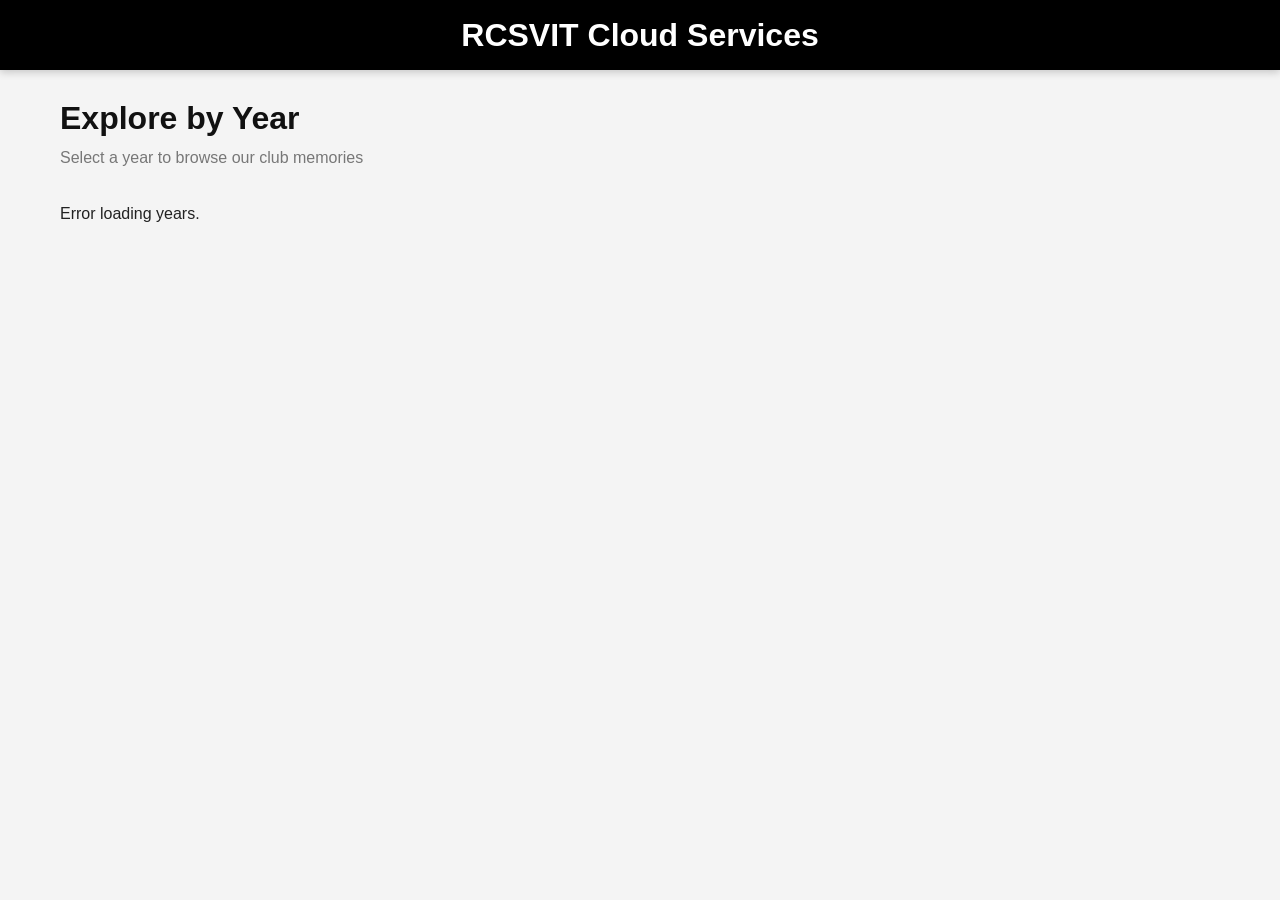
<file: index.html>
<!DOCTYPE html>
<html lang="en">
<head>
    <meta charset="UTF-8">
    <meta name="viewport" content="width=device-width, initial-scale=1.0">
    <title>RCSVIT Cloud Services</title>
    <link rel="stylesheet" href="css/styles.css">
    <link rel="manifest" href="manifest.json">
    <meta name="theme-color" content="#000000">
    <!-- iOS PWA support -->
    <meta name="apple-mobile-web-app-capable" content="yes">
    <meta name="apple-mobile-web-app-status-bar-style" content="black">
    <meta name="apple-mobile-web-app-title" content="RCSVIT">
    <style>
      #pwa-banner {
        display: none;
        position: fixed;
        bottom: 0;
        left: 0;
        right: 0;
        background: #1a1a2e;
        color: #fff;
        padding: 16px 20px;
        z-index: 9999;
        align-items: center;
        justify-content: space-between;
        box-shadow: 0 -2px 16px rgba(0,0,0,0.4);
        gap: 16px;
        font-family: inherit;
        border-top: 1px solid #2d2d4e;
      }
      #pwa-banner.visible { display: flex; }
      #pwa-banner .pwa-text strong { font-size: 15px; }
      #pwa-banner .pwa-text small { color: #aaa; font-size: 12px; }
      #pwa-banner .pwa-actions { display: flex; gap: 10px; flex-shrink: 0; }
      #pwa-install-btn {
        background: #4f8ef7;
        color: #fff;
        border: none;
        padding: 10px 18px;
        border-radius: 8px;
        cursor: pointer;
        font-size: 14px;
        font-weight: 600;
        white-space: nowrap;
      }
      #pwa-install-btn:hover { background: #3a7de0; }
      #pwa-dismiss-btn {
        background: transparent;
        color: #aaa;
        border: 1px solid #444;
        padding: 10px 14px;
        border-radius: 8px;
        cursor: pointer;
        font-size: 14px;
        white-space: nowrap;
      }
      #pwa-dismiss-btn:hover { border-color: #888; color: #ccc; }
    </style>
</head>
<body>
    <header class="site-header">
        <span class="site-title">RCSVIT Cloud Services</span>
    </header>
    <main class="main-container">
        <section class="page-header">
            <h1 class="page-title">Explore by Year</h1>
            <p class="page-subtitle">Select a year to browse our club memories</p>
        </section>
        <div id="year-grid" class="gallery-grid">
            <p>Loading years…</p>
        </div>
    </main>

    <!-- PWA Install Banner -->
    <div id="pwa-banner" role="banner" aria-label="Install app prompt">
      <div class="pwa-text">
        <strong>Install RCSVIT Cloud</strong><br>
        <small>Add to your home screen for the full app experience</small>
      </div>
      <div class="pwa-actions">
        <button id="pwa-install-btn">Install</button>
        <button id="pwa-dismiss-btn">Not now</button>
      </div>
    </div>

    <script type="module" src="js/gallery.js"></script>

    <script>
      // ── GitHub Pages 404 redirect restore ───────────────────────────────
      // (404.html saves the path, we clean it up here)
      sessionStorage.removeItem('gh-redirect-path');

      // ── Service Worker registration ──────────────────────────────────────
      if ('serviceWorker' in navigator) {
        window.addEventListener('load', () => {
          navigator.serviceWorker.register('/RCSVITCloud/sw.js', {
            scope: '/RCSVITCloud/'
          });
        });
      }

      // ── PWA Install prompt ───────────────────────────────────────────────
      (() => {
        const banner      = document.getElementById('pwa-banner');
        const installBtn  = document.getElementById('pwa-install-btn');
        const dismissBtn  = document.getElementById('pwa-dismiss-btn');
        let deferredPrompt = null;

        const isStandalone = () =>
          window.navigator.standalone === true ||
          window.matchMedia('(display-mode: standalone)').matches;

        const wasDismissed = () =>
          localStorage.getItem('pwa-install-dismissed') === '1';

        // Capture the browser's install prompt
        window.addEventListener('beforeinstallprompt', (e) => {
          e.preventDefault();
          deferredPrompt = e;

          // Only show if: not already installed, and user hasn't dismissed
          if (!isStandalone() && !wasDismissed()) {
            banner.classList.add('visible');
          }
        });

        // User clicks Install
        installBtn.addEventListener('click', async () => {
          if (!deferredPrompt) return;
          deferredPrompt.prompt();
          const { outcome } = await deferredPrompt.userChoice;
          if (outcome === 'accepted') {
            banner.classList.remove('visible');
          }
          deferredPrompt = null;
        });

        // User dismisses — remember for this browser
        dismissBtn.addEventListener('click', () => {
          banner.classList.remove('visible');
          localStorage.setItem('pwa-install-dismissed', '1');
        });

        // Auto-hide once installed (e.g. from browser's own prompt)
        window.addEventListener('appinstalled', () => {
          banner.classList.remove('visible');
          deferredPrompt = null;
        });
      })();
    </script>
</body>
</html>
</file>
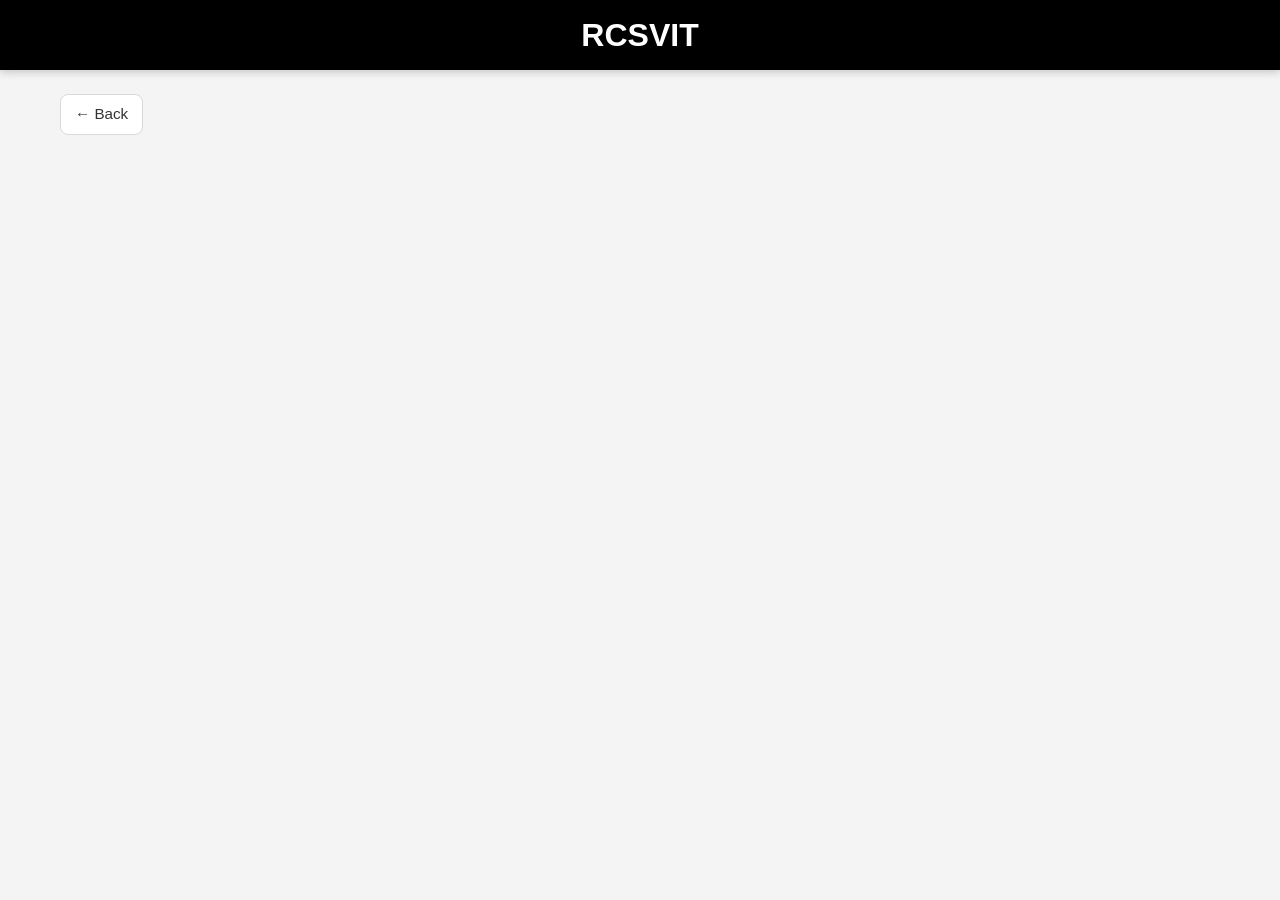
<file: detail.html>
<!DOCTYPE html>
<html lang="en">
<head>
    <meta charset="UTF-8">
    <meta name="viewport" content="width=device-width, initial-scale=1.0">
    <title>Media Detail – RCSVIT</title>
    <link rel="stylesheet" href="css/styles.css">
</head>
<body>
    <header class="site-header">
        <span class="site-title">RCSVIT </span>
    </header>
    <main class="main-container">
        <a href="gallery.html" class="back-btn" id="backLink">← Back</a>
        <div id="detail-container"></div>
    </main>
    <script type="module" src="js/gallery.js"></script>
</body>
</html>
</file>
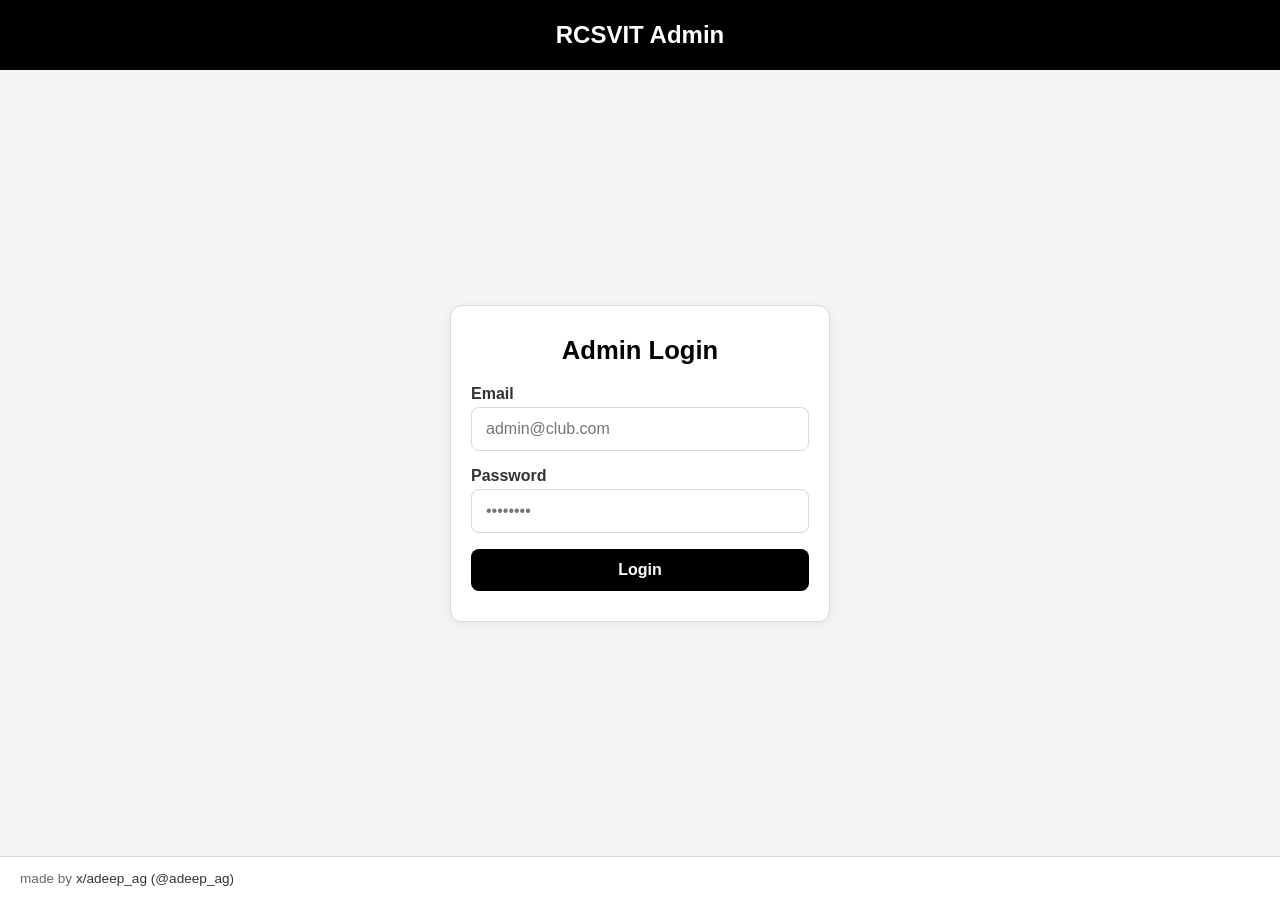
<file: admin/login.html>
<!DOCTYPE html>
<html lang="en">
<head>
    <meta charset="UTF-8">
    <meta name="viewport" content="width=device-width, initial-scale=1.0">
    <title>Admin Login – RCSVIT</title>
    <style>
        * { margin:0; padding:0; box-sizing:border-box; }
        body {
            font-family: Arial, Helvetica, sans-serif;
            background: #f4f4f4;
            display: flex;
            flex-direction: column;
            min-height: 100vh;
        }
        .site-header {
            background: #000;
            height: 70px;
            display: flex;
            align-items: center;
            justify-content: center;
            color: #fff;
            font-size: 24px;
            font-weight: bold;
            position: sticky;
            top:0;
            z-index: 100;
        }
        .login-container {
            flex: 1;
            display: flex;
            align-items: center;
            justify-content: center;
            padding: 20px;
        }
        .login-card {
            background: #fff;
            border: 1px solid #d9d9d9;
            border-radius: 12px;
            padding: 30px 20px;
            width: 100%;
            max-width: 380px;
            box-shadow: 0 2px 10px rgba(0,0,0,0.06);
        }
        .login-card h2 {
            text-align: center;
            margin-bottom: 20px;
            font-size: 1.6rem;
        }
        .form-group {
            margin-bottom: 16px;
        }
        .form-group label {
            display: block;
            font-weight: 600;
            margin-bottom: 4px;
            color: #333;
        }
        .form-group input {
            width: 100%;
            padding: 12px 14px;
            border: 1px solid #d9d9d9;
            border-radius: 8px;
            font-size: 16px;
            transition: border 0.2s;
        }
        .form-group input:focus {
            outline: none;
            border-color: #000;
        }
        .btn-login {
            width: 100%;
            padding: 12px;
            background: #000;
            color: #fff;
            border: none;
            border-radius: 8px;
            font-size: 16px;
            font-weight: 600;
            cursor: pointer;
            display: flex;
            align-items: center;
            justify-content: center;
            gap: 8px;
            transition: background 0.2s;
        }
        .btn-login:hover { background: #222; }
        .btn-login:disabled { background: #666; cursor: not-allowed; }
        .spinner {
            display: none;
            width: 18px;
            height: 18px;
            border: 2px solid rgba(255,255,255,0.3);
            border-top-color: #fff;
            border-radius: 50%;
            animation: spin 0.6s linear infinite;
        }
        @keyframes spin { to { transform: rotate(360deg); } }
        .btn-login.loading .spinner { display: inline-block; }
        .btn-login.loading .btn-text { display: none; }

        .message {
            text-align: center;
            margin-bottom: 15px;
            font-weight: 500;
            font-size: 0.9rem;
        }
        .message-error { color: #c62828; }
        .message-success { color: #2e7d32; }
        .message-info { color: #555; }

        footer {
            border-top: 1px solid #d9d9d9;
            padding: 14px 20px;
            text-align: left;
            font-size: 0.85rem;
            color: #666;
            background: #fff;
        }
        footer a { color: #333; text-decoration: none; font-weight: 500; }
    </style>
</head>
<body>
    <header class="site-header">
        RCSVIT Admin
    </header>

    <div class="login-container">
        <div class="login-card">
            <h2>Admin Login</h2>
            <div id="message" class="message"></div>
            <form id="loginForm">
                <div class="form-group">
                    <label for="email">Email</label>
                    <input type="email" id="email" required placeholder="admin@club.com" >
                </div>
                <div class="form-group">
                    <label for="password">Password</label>
                    <input type="password" id="password" required placeholder="••••••••" >
                </div>
                <button type="submit" class="btn-login" id="loginBtn">
                    <span class="spinner"></span>
                    <span class="btn-text">Login</span>
                </button>
            </form>
        </div>
    </div>

    <footer>
        made by 
        <a href="https://x.com/adeep_ag" target="_blank" rel="noopener">x/adeep_ag (@adeep_ag)</a>
    </footer>

    <script>
        const API_BASE = 'https://rcsvitcloud.onrender.com/api';
        const form = document.getElementById('loginForm');
        const btn = document.getElementById('loginBtn');
        const msgDiv = document.getElementById('message');

        form.addEventListener('submit', async (e) => {
            e.preventDefault();
            const email = document.getElementById('email').value.trim();
            const password = document.getElementById('password').value;

            // Show loading
            btn.classList.add('loading');
            btn.disabled = true;
            msgDiv.textContent = '';
            msgDiv.className = 'message';

            try {
                const res = await fetch(`${API_BASE}/auth/login`, {
                    method: 'POST',
                    headers: { 'Content-Type': 'application/json' },
                    body: JSON.stringify({ email, password })
                });

                const data = await res.json();

                if (!res.ok) {
                    // Show the exact error from the server
                    msgDiv.textContent = data.detail || `Error ${res.status}: Login failed`;
                    msgDiv.className = 'message message-error';
                } else if (data.access_token) {
                    localStorage.setItem('admin_token', data.access_token);
                    msgDiv.textContent = 'Login successful! Redirecting…';
                    msgDiv.className = 'message message-success';
                    setTimeout(() => {
                        window.location.href = 'dashboard.html';
                    }, 800);
                } else {
                    msgDiv.textContent = 'Login succeeded but no token received.';
                    msgDiv.className = 'message message-error';
                }
            } catch (err) {
                msgDiv.textContent = 'Network error. Is the server awake? Try again in 30s.';
                msgDiv.className = 'message message-error';
            } finally {
                btn.classList.remove('loading');
                btn.disabled = false;
            }
        });
    </script>
</body>
</html>
</file>
<file: css/styles.css>
/* =============================================
   RCSVIT MEDIA ARCHIVE – NOVICHOK STYLE
   (matches all public & admin pages)
   ============================================= */

* {
    margin: 0;
    padding: 0;
    box-sizing: border-box;
}

body {
    font-family: Arial, Helvetica, sans-serif;
    background: #f4f4f4;
    color: #222;
    line-height: 1.5;
}

/* ---------- HEADER (same black bar for every page) ---------- */
.site-header, .black-header {
    background: #000;
    height: 70px;
    display: flex;
    align-items: center;
    justify-content: center;
    box-shadow: 0 2px 8px rgba(0,0,0,0.2);
    position: sticky;
    top: 0;
    z-index: 1000;
}
.site-title, .black-header .brand {
    color: #fff;
    font-size: 32px;
    font-weight: bold;
    text-decoration: none;
}
.black-header .container {
    display: flex;
    justify-content: space-between;
    align-items: center;
    width: 100%;
    max-width: 1200px;
    padding: 0 20px;
}
.black-header .nav-links a {
    color: #fff;
    margin-left: 20px;
    font-size: 0.9rem;
    text-decoration: none;
    opacity: 0.8;
}
.black-header .nav-links a:hover { opacity: 1; }

/* ---------- MAIN CONTAINER ---------- */
.main-container, .container {
    max-width: 1200px;
    margin: 0 auto;
    padding: 24px 20px 48px;
}

/* ---------- BACK BUTTON ---------- */
.back-btn {
    display: inline-flex;
    align-items: center;
    gap: 4px;
    font-size: 0.95rem;
    font-weight: 500;
    color: #333;
    padding: 8px 14px;
    border-radius: 8px;
    background: #fff;
    border: 1px solid #d9d9d9;
    text-decoration: none;
    margin-bottom: 20px;
    transition: 0.2s;
}
.back-btn:hover {
    background: #f0f0f0;
    box-shadow: 0 2px 8px rgba(0,0,0,0.08);
    transform: translateX(-3px);
}

/* ---------- PAGE HEADER (title area) ---------- */
.page-header {
    margin-bottom: 32px;
}
.page-title {
    font-size: 2rem;
    font-weight: 700;
    color: #111;
}
.page-subtitle {
    font-size: 1rem;
    color: #777;
    margin-top: 4px;
}

/* ---------- GALLERY GRID (4/2/1 columns) ---------- */
.gallery-grid, .year-grid {
    display: grid;
    grid-template-columns: repeat(4, 1fr);
    gap: 20px;
    margin-top: 20px;
}

/* Year cards and media cards inherit the same card style */
.gallery-card, .year-card, .media-card {
    background: #fff;
    border: 1px solid #d9d9d9;
    border-radius: 12px;
    overflow: hidden;
    box-shadow: 0 2px 8px rgba(0,0,0,0.08);
    transition: transform 0.3s, box-shadow 0.3s;
    cursor: pointer;
    text-decoration: none;
    color: inherit;
    display: block;  /* for <a> elements */
}
.gallery-card:hover, .year-card:hover, .media-card:hover {
    transform: translateY(-5px);
    box-shadow: 0 10px 28px rgba(0,0,0,0.18);
}

/* Card link wrapper */
.card-link {
    display: block;
    text-decoration: none;
    color: inherit;
}

/* Image wrapper – 3:2 aspect ratio */
.card-img-wrap, .thumbnail {
    width: 100%;
    aspect-ratio: 3 / 2;
    overflow: hidden;
    background: #e8e8e8;
    position: relative;
}
.card-img, .thumbnail img, .thumbnail video {
    width: 100%;
    height: 100%;
    object-fit: cover;
    transition: transform 0.3s;
}
.gallery-card:hover .card-img, .media-card:hover .thumbnail img,
.media-card:hover .thumbnail video {
    transform: scale(1.04);
}

.card-body, .info {
    padding: 14px 16px 16px;
}
.card-title, .title {
    font-size: 1rem;
    font-weight: 600;
    color: #111;
    white-space: nowrap;
    overflow: hidden;
    text-overflow: ellipsis;
}
.card-sub, .meta {
    font-size: 0.85rem;
    color: #555;
    white-space: nowrap;
    overflow: hidden;
    text-overflow: ellipsis;
}

/* Year card specific */
.year-card .year-number {
    font-size: 2.2rem;
    font-weight: bold;
    text-align: center;
    padding: 20px 0 10px;
}
.year-card .president, .year-card .media-count {
    text-align: center;
    color: #777;
    font-size: 0.9rem;
}

/* ---------- IMAGE DETAIL PAGE ---------- */
.image-detail, .detail-wrapper {
    background: #fff;
    border: 1px solid #d9d9d9;
    border-radius: 12px;
    padding: 24px;
    box-shadow: 0 2px 10px rgba(0,0,0,0.08);
    margin-bottom: 40px;
}
.detail-img-wrap {
    width: 100%;
    border-radius: 10px;
    overflow: hidden;
    background: #e8e8e8;
    margin-bottom: 20px;
}
.detail-img, .media-display {
    width: 100%;
    height: auto;
    display: block;
    object-fit: contain;
    max-height: 560px;
    background: #fafafa;
}
.detail-title {
    font-size: 1.6rem;
    font-weight: 700;
    color: #111;
    margin-bottom: 10px;
}
.detail-desc {
    font-size: 0.95rem;
    color: #444;
    line-height: 1.7;
    margin-bottom: 20px;
}

/* Metadata Table */
.meta-table {
    width: 100%;
    border-collapse: collapse;
    margin-bottom: 24px;
    font-size: 0.9rem;
}
.meta-table tbody tr {
    border-bottom: 1px solid #ececec;
}
.meta-table tbody tr:last-child {
    border-bottom: none;
}
.meta-table th {
    text-align: left;
    font-weight: 600;
    color: #333;
    padding: 10px 16px 10px 0;
    width: 140px;
    white-space: nowrap;
}
.meta-table td {
    padding: 10px 0;
    color: #555;
}

/* Action Buttons */
.action-btns, .detail-actions {
    display: flex;
    flex-wrap: wrap;
    gap: 12px;
    margin-bottom: 24px;
}
.btn {
    display: inline-flex;
    align-items: center;
    justify-content: center;
    padding: 11px 22px;
    font-size: 0.9rem;
    font-weight: 600;
    border-radius: 10px;
    border: 2px solid transparent;
    transition: 0.2s;
    cursor: pointer;
    user-select: none;
    text-decoration: none;
    background: #f1f5f9;
    color: #1e293b;
}
.btn-dark, .btn-primary {
    background: #000;
    color: #fff;
    border-color: #000;
}
.btn-dark:hover, .btn-primary:hover {
    background: #1a1a1a;
}
.btn-outline {
    background: #fff;
    color: #222;
    border-color: #bbb;
}
.btn-outline:hover {
    background: #f4f4f4;
    border-color: #888;
}
.btn-danger {
    background: #d32f2f;
    color: #fff;
}
.btn-danger:hover {
    background: #b71c1c;
}
.btn-block {
    width: 100%;
}

/* Previous / Next */
.prev-next-nav {
    display: flex;
    justify-content: space-between;
    gap: 12px;
    flex-wrap: wrap;
}
.prev-next-nav .btn {
    min-width: 130px;
}

/* Related images heading */
.related-heading {
    font-size: 1.25rem;
    font-weight: 700;
    color: #111;
    margin-bottom: 18px;
}
.related-grid {
    display: grid;
    grid-template-columns: repeat(auto-fill, minmax(150px, 1fr));
    gap: 16px;
    margin-top: 16px;
}

/* ---------- ADMIN LOGIN ---------- */
.login-box {
    max-width: 400px;
    margin: 60px auto;
    background: #fff;
    border: 1px solid #d9d9d9;
    border-radius: 16px;
    padding: 40px;
    box-shadow: 0 4px 16px rgba(0,0,0,0.06);
}
.form-group {
    margin-bottom: 18px;
}
.form-group label {
    display: block;
    font-weight: 600;
    margin-bottom: 5px;
    color: #333;
}
.form-group input, .form-group select, .form-group textarea {
    width: 100%;
    padding: 11px 14px;
    border: 1px solid #d9d9d9;
    border-radius: 8px;
    font-size: 0.95rem;
    transition: border 0.2s;
}
.form-group input:focus, .form-group select:focus, .form-group textarea:focus {
    outline: none;
    border-color: #000;
}

/* ---------- ADMIN DASHBOARD ---------- */
.admin-dashboard .stats-grid {
    display: grid;
    grid-template-columns: repeat(auto-fit, minmax(160px, 1fr));
    gap: 16px;
    margin: 24px 0;
}
.admin-dashboard .stat-card {
    background: #fff;
    border: 1px solid #d9d9d9;
    border-radius: 12px;
    padding: 20px;
    text-align: center;
    box-shadow: 0 2px 8px rgba(0,0,0,0.04);
}
.admin-dashboard .stat-card .number {
    font-size: 2rem;
    font-weight: 700;
    color: #000;
}
.admin-dashboard .stat-card .label {
    font-size: 0.8rem;
    text-transform: uppercase;
    letter-spacing: 0.5px;
    color: #777;
    margin-top: 4px;
}
.admin-dashboard .chart-row {
    display: grid;
    grid-template-columns: 1fr 1fr;
    gap: 20px;
    margin-bottom: 30px;
}
.admin-dashboard .chart-box {
    background: #fff;
    border: 1px solid #d9d9d9;
    border-radius: 12px;
    padding: 20px;
    box-shadow: 0 2px 8px rgba(0,0,0,0.04);
}
.admin-dashboard .table-wrap {
    background: #fff;
    border: 1px solid #d9d9d9;
    border-radius: 12px;
    padding: 20px;
    margin-bottom: 30px;
    overflow-x: auto;
}
.admin-dashboard table {
    width: 100%;
    border-collapse: collapse;
}
.admin-dashboard th, .admin-dashboard td {
    padding: 12px 16px;
    text-align: left;
    border-bottom: 1px solid #eee;
}
.admin-dashboard th {
    background: #f9f9f9;
    font-weight: 600;
}

/* Admin modals */
.modal-overlay {
    display: none;
    position: fixed;
    top: 0; left: 0;
    width: 100%; height: 100%;
    background: rgba(0,0,0,0.4);
    backdrop-filter: blur(4px);
    align-items: center;
    justify-content: center;
    z-index: 2000;
}
.modal-overlay.active { display: flex; }
.modal-box {
    background: #fff;
    padding: 32px;
    border-radius: 16px;
    max-width: 500px;
    width: 90%;
    max-height: 85vh;
    overflow-y: auto;
    box-shadow: 0 12px 32px rgba(0,0,0,0.15);
}

/* ---------- FOOTER ---------- */
footer, .site-footer {
    border-top: 1px solid #d9d9d9;
    padding: 16px 20px;
    text-align: left;
    font-size: 0.85rem;
    color: #666;
    background: #fff;
}
footer a, .site-footer a {
    color: #333;
    text-decoration: none;
    font-weight: 500;
}
footer a:hover, .site-footer a:hover {
    text-decoration: underline;
}

/* ========== RESPONSIVE ========== */
@media (max-width: 1024px) {
    .gallery-grid, .year-grid {
        grid-template-columns: repeat(2, 1fr);
        gap: 18px;
    }
    .page-title { font-size: 1.7rem; }
    .detail-title { font-size: 1.4rem; }
    .detail-img { max-height: 420px; }
    .meta-table th { width: 110px; }
}

@media (max-width: 600px) {
    .site-header, .black-header { height: 56px; }
    .site-title, .black-header .brand { font-size: 24px; }
    .main-container, .container { padding: 16px 12px 36px; }
    .back-btn { font-size: 0.85rem; padding: 7px 12px; }
    .page-header { margin-bottom: 20px; }
    .page-title { font-size: 1.4rem; }
    .page-subtitle { font-size: 0.85rem; }

    .gallery-grid, .year-grid {
        grid-template-columns: 1fr;
        gap: 16px;
    }

    .image-detail, .detail-wrapper { padding: 16px; border-radius: 10px; }
    .detail-img { max-height: 300px; }
    .detail-title { font-size: 1.2rem; }

    /* Stack metadata table */
    .meta-table, .meta-table tbody, .meta-table tr, .meta-table th, .meta-table td {
        display: block;
        width: 100%;
    }
    .meta-table tr {
        margin-bottom: 10px;
        border-bottom: 1px solid #e0e0e0;
        padding-bottom: 8px;
    }
    .meta-table th { padding: 0 0 2px 0; font-size: 0.78rem; color: #777; text-transform: uppercase; letter-spacing: 0.03em; width: auto; }
    .meta-table td { padding: 0 0 4px 0; font-size: 0.9rem; color: #222; }

    .action-btns, .detail-actions { flex-direction: column; gap: 10px; }
    .action-btns .btn, .detail-actions .btn { width: 100%; }
    .prev-next-nav { flex-direction: column; gap: 10px; }
    .prev-next-nav .btn { width: 100%; min-width: auto; }

    .admin-dashboard .chart-row { grid-template-columns: 1fr; }
    .admin-dashboard .stats-grid { grid-template-columns: repeat(2, 1fr); }
}
</file>
